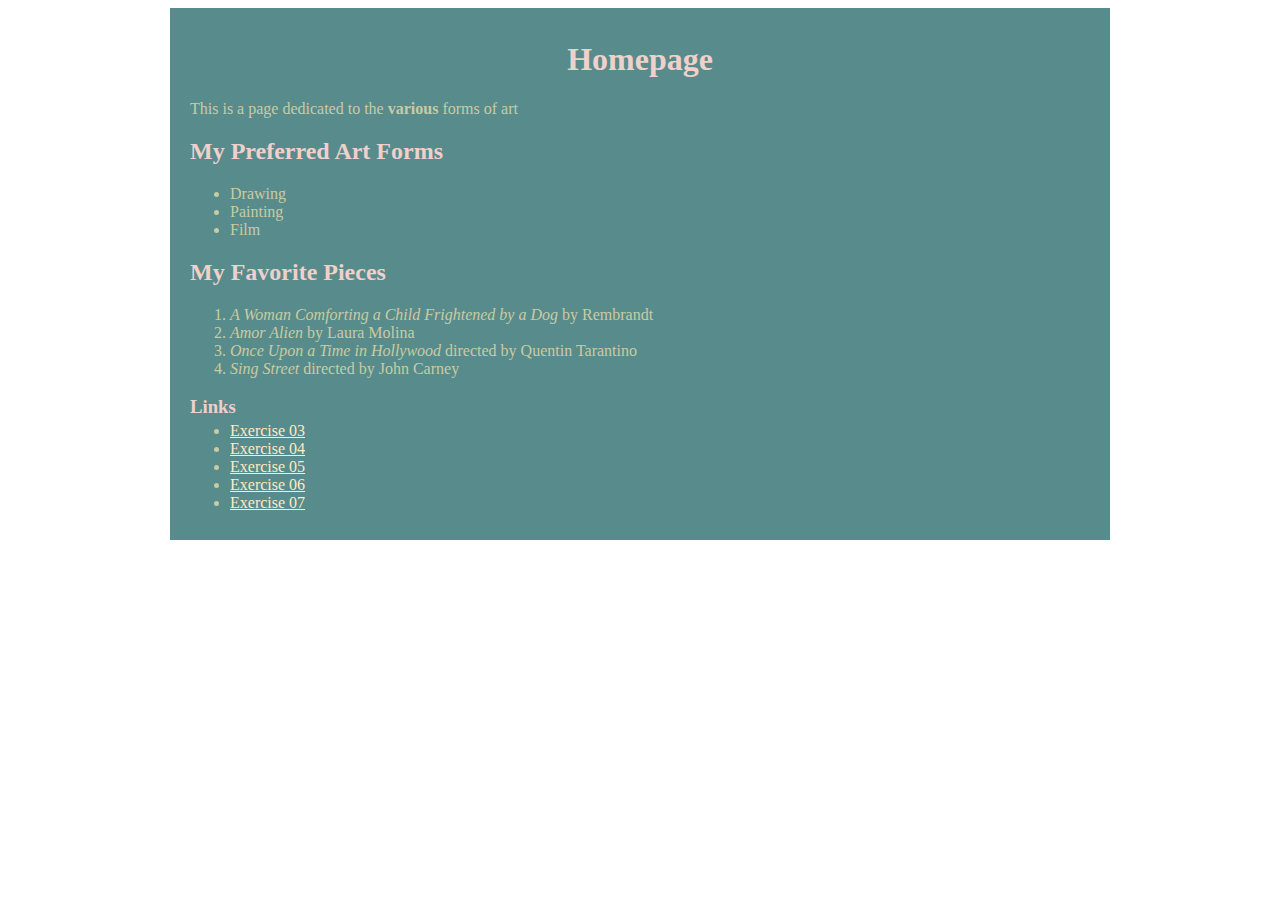
<file: index.html>
<!DOCTYPE html>
<html>
  <head>
    <title>Homepage</title>
    <link rel="stylesheet" type="text/css" href="assets/css/styles.css">
  </head>
  <body>
    <div class="wrapper">
    <h1>Homepage</h1>
    <p>This is a page dedicated to the <strong>various</strong> forms of art
    </p>
    <h2>My Preferred Art Forms</h2>
    <ul>
      <li>Drawing</li>
      <li>Painting</li>
      <li>Film</li>
    </ul>
    <h2>My Favorite Pieces</h2>
    <ol>
      <li><em>A Woman Comforting a Child Frightened by a Dog</em> by Rembrandt</li>
      <li><em>Amor Alien</em> by Laura Molina</li>
      <li><em>Once Upon a Time in Hollywood</em> directed by Quentin Tarantino</li>
      <li><em>Sing Street</em> directed by John Carney</li>
    </ol>

    <h3>Links</h3>
    <ul>
      <li><a href="exercises/exercise03.html">Exercise 03</a></li>
      <li><a href="exercises/exercise04.html">Exercise 04</a></li>
      <li><a href="exercises/exercise05.html">Exercise 05</a></li>
      <li><a href="exercises/exercise06.html">Exercise 06</a></li>
      <li><a href="exercises/exercise07.html">Exercise 07</a></li>
    </ul>

  </body>
  </html>
</file>
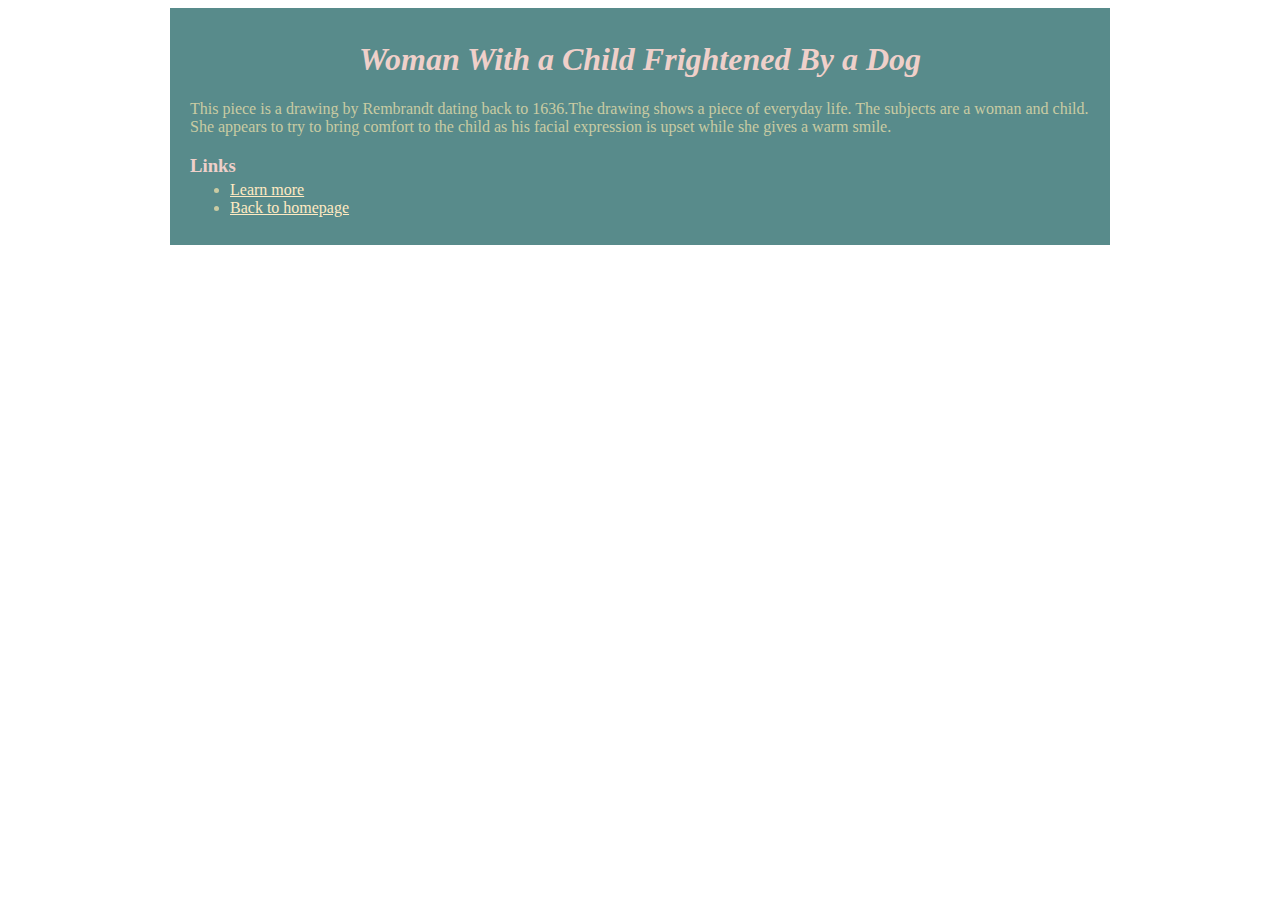
<file: exercises/exercise03.html>
<!DOCTYPE html>
<html>
  <head>
    <title>Exercise 03</title>
    <link rel="stylesheet" type="text/css" href="../assets/css/styles.css">
  </head>
  <body>
    <div class="wrapper">
    <h1><em>Woman With a Child Frightened By a Dog</em></h1>
    <p>This piece is a drawing by Rembrandt dating back to 1636.The drawing shows
      a piece of everyday life. The subjects are a woman and child. She appears
      to try to bring comfort to the child as his facial expression is upset while
      she gives a warm smile.
    </p>

    <h3>Links</h3>
    <ul>
      <li><a href="https://www.mfab.hu/artworks/woman-with-a-child-frightened-by-a-dog/">
        Learn more</a></li>
      <li><a href="../index.html">Back to homepage</a></li>
    </ul>
  </body>
</html>
</file>
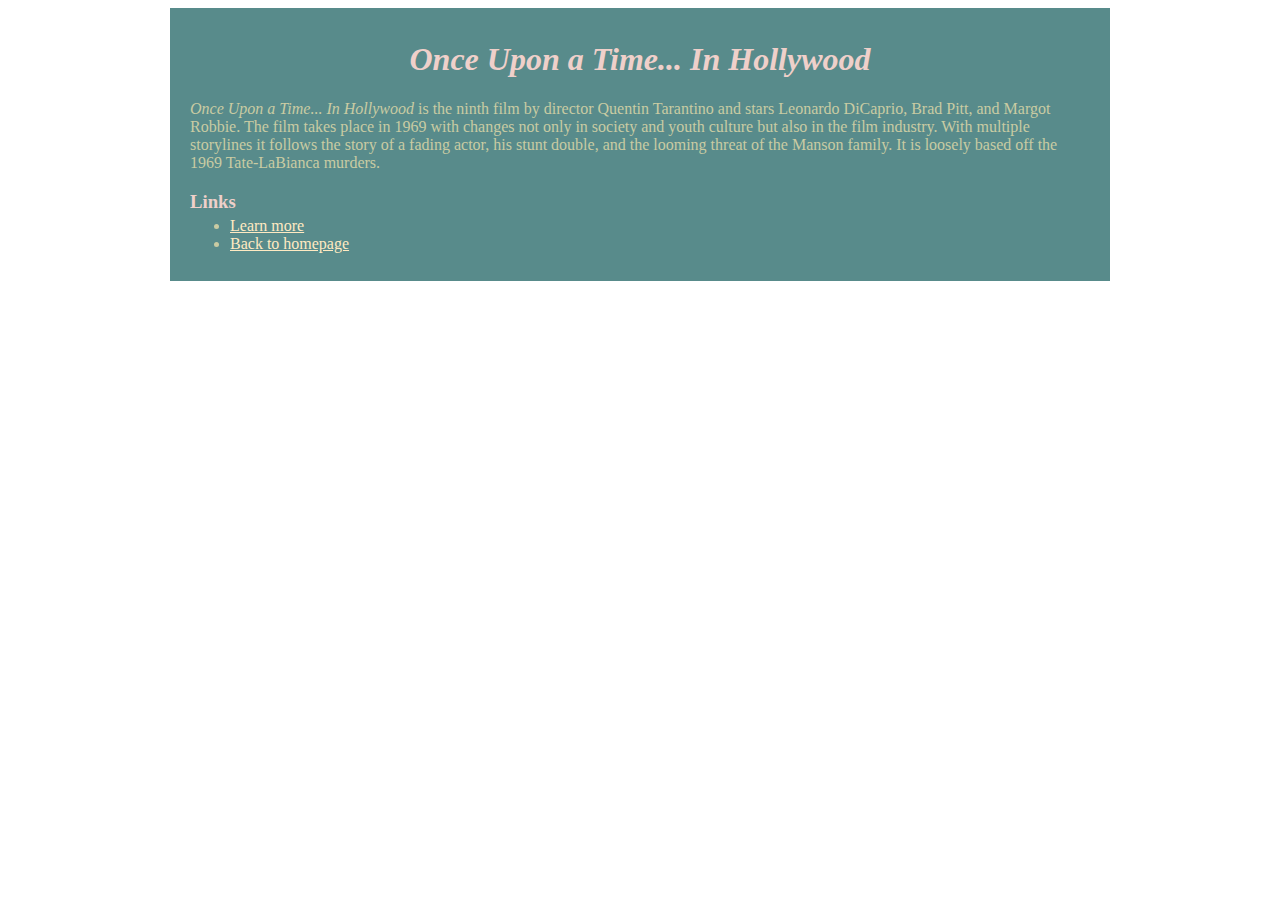
<file: exercises/exercise04.html>
<!DOCTYPE html>
<html>
  <head>
    <title>Exercise 04</title>
    <link rel="stylesheet" type="text/css" href="../assets/css/styles.css">
  </head>
  <body>
    <div class="wrapper">
    <h1><em>Once Upon a Time... In Hollywood</em></h1>
    <p><em>Once Upon a Time... In Hollywood</em> is the ninth film by director
      Quentin Tarantino and stars Leonardo DiCaprio, Brad Pitt, and Margot Robbie.
      The film takes place in 1969 with changes not only in society and youth
      culture but also in the film industry. With multiple storylines it follows
      the story of a fading actor, his stunt double, and the looming threat of
      the Manson family. It is loosely based off the 1969 Tate-LaBianca murders.
    </p>

    <h3>Links</h3>
    <ul>
      <li><a href="https://time.com/5635298/once-upon-a-time-in-hollywood-true-story/">
        Learn more</a></li>
      <li><a href="../index.html">Back to homepage</a></li>
    </ul>
  </body>
</html>
</file>
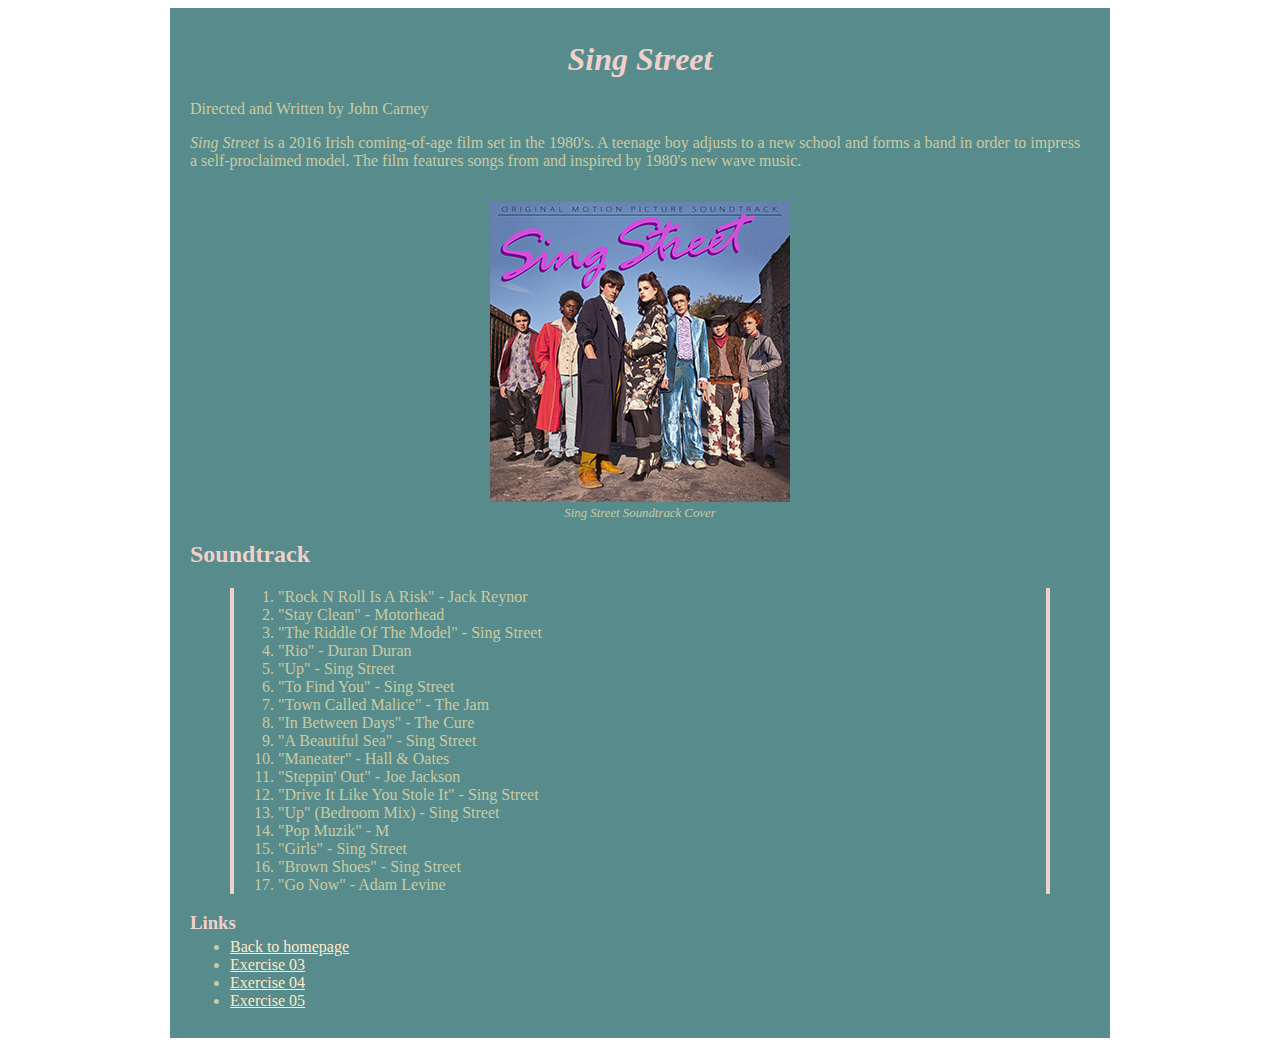
<file: exercises/exercise06.html>
<!DOCTYPE html>
<html>
  <head>
    <title>Exercise 06</title>
    <link rel="stylesheet" type="text/css" href="../assets/css/styles.css">
  </head>
  <body>
    <div class="wrapper">
    <h1><em>Sing Street</em></h1>
    <p>Directed and Written by John Carney</p>
    <p>
      <em>Sing Street</em> is a 2016 Irish coming-of-age film set in the 1980's.
      A teenage boy adjusts to a new school and forms a band in order to impress
      a self-proclaimed model. The film features songs from and inspired by 1980's
      new wave music.
    </p>

    <div class="image">
      <img alt="Sing Street Soundtrack" title="Sing Street Soundtrack" src="../assets/images/singstreetposter.jpg" />
      <p class="caption">Sing Street Soundtrack Cover</p>
    </div>

    <h2>Soundtrack</h2>
  <blockquote>
      <ol>
      <li>"Rock N Roll Is A Risk" - Jack Reynor</li>
      <li>"Stay Clean" - Motorhead</li>
      <li>"The Riddle Of The Model" - Sing Street</li>
      <li>"Rio" - Duran Duran</li>
      <li>"Up" - Sing Street
      <li>"To Find You" - Sing Street</li>
      <li>"Town Called Malice" - The Jam</li>
      <li>"In Between Days" - The Cure</li>
      <li>"A Beautiful Sea" - Sing Street</li>
      <li>"Maneater" - Hall & Oates</li>
      <li>"Steppin' Out" - Joe Jackson</li>
      <li>"Drive It Like You Stole It" - Sing Street</li>
      <li>"Up" (Bedroom Mix) - Sing Street</li>
      <li>"Pop Muzik" - M</li>
      <li>"Girls" - Sing Street</li>
      <li>"Brown Shoes" - Sing Street</li>
      <li>"Go Now" - Adam Levine</li>
  </blockquote>

    <h3>Links</h3>
    <ul>
      <li><a href="../index.html">Back to homepage</a></li>
      <li><a href="exercise03.html">Exercise 03</a></li>
      <li><a href="exercise04.html">Exercise 04</a></li>
      <li><a href="exercise05.html">Exercise 05</a></li>
    </ul>
  </body>
</html>

<!--C.R.A.P principles applied:
C- contrast in colors of the background to the heading and paragraph texts.
The heading styles are distinct from the paragraphs in their size and type.
R- repetition is utilized with the pink shade being used on the borders and the
heading texts
A- alignment is used when centering heading 1, the photograph, and when the
soundtrack list was put in a blockquote.
P- proximity is used by the caption being put closer to the photo to indicate
that they are related. A margin top was applied to the photo to seperate it
slightly from the summary paragraph -->
</file>
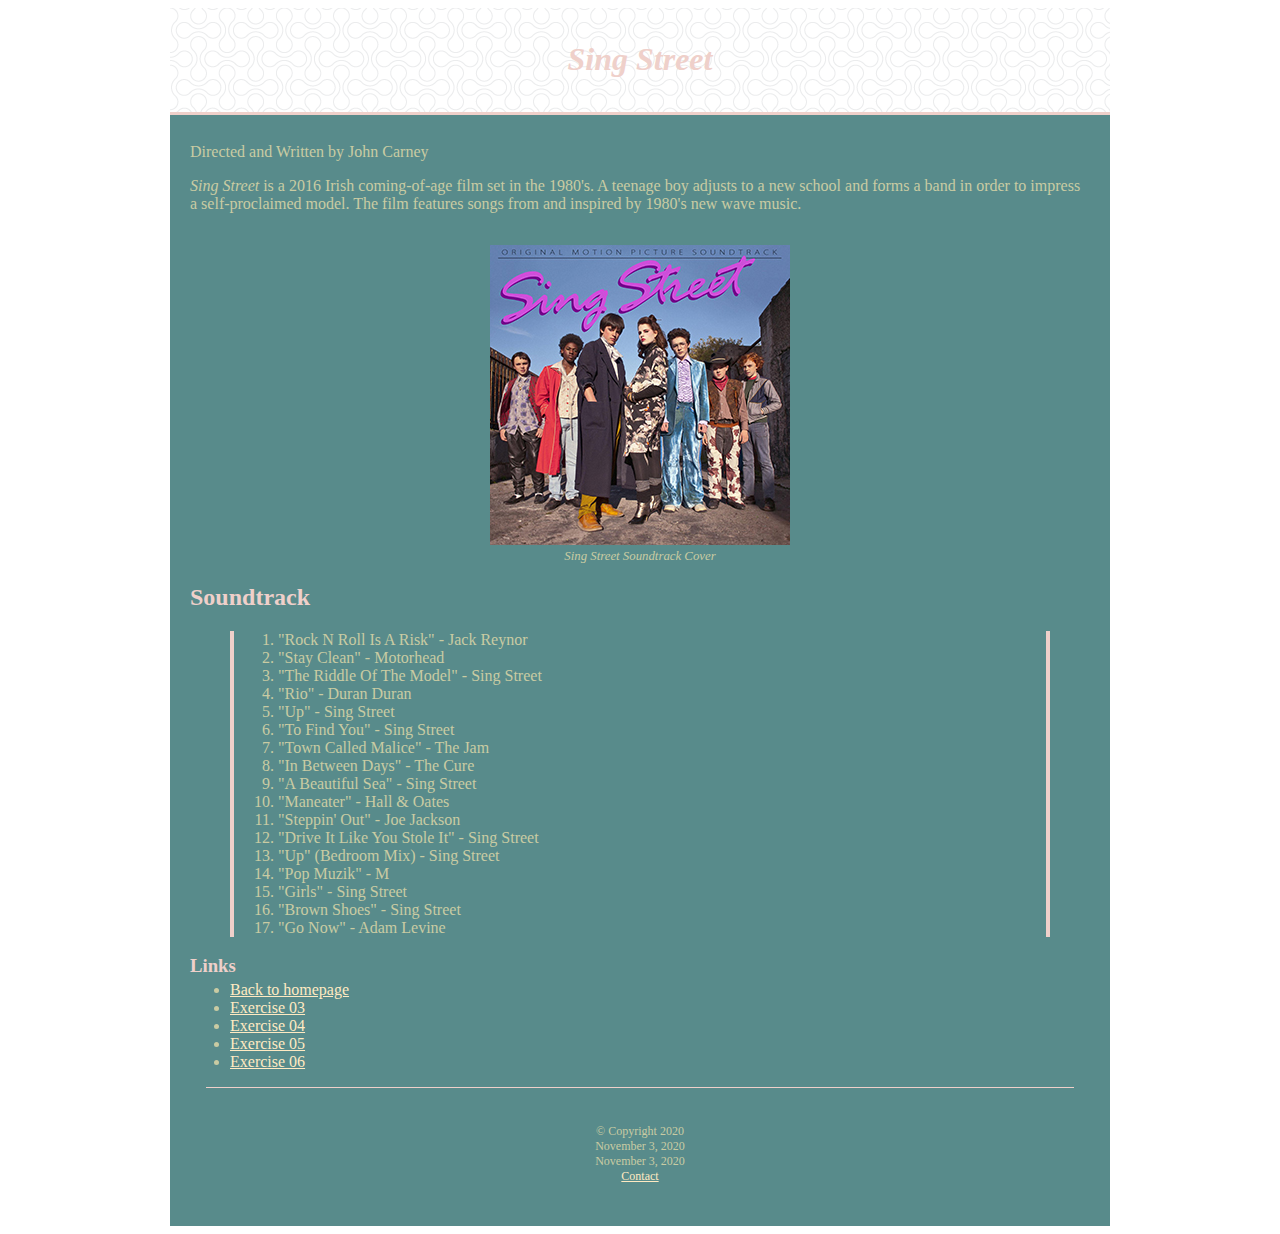
<file: exercises/exercise07.html>
<!DOCTYPE html>
<html>
  <head>
    <title>Exercise 07</title>
    <link rel="stylesheet" type="text/css" href="../assets/css/styles.css">
  </head>
  <body>
    <header class="wrapper">
      <h1 id="page-title"><em>Sing Street</em></h1>
    </header>
    <div class="wrapper">
    <main>
      <p>Directed and Written by John Carney</p>
      <p>
        <em>Sing Street</em> is a 2016 Irish coming-of-age film set in the 1980's.
        A teenage boy adjusts to a new school and forms a band in order to impress
        a self-proclaimed model. The film features songs from and inspired by 1980's
        new wave music.
      </p>

      <div class="image">
        <img alt="Sing Street Soundtrack" title="Sing Street Soundtrack" src="../assets/images/singstreetposter.jpg" />
        <p class="caption">Sing Street Soundtrack Cover</p>
      </div>

      <h2>Soundtrack</h2>
    <blockquote>
        <ol>
        <li>"Rock N Roll Is A Risk" - Jack Reynor</li>
        <li>"Stay Clean" - Motorhead</li>
        <li>"The Riddle Of The Model" - Sing Street</li>
        <li>"Rio" - Duran Duran</li>
        <li>"Up" - Sing Street
        <li>"To Find You" - Sing Street</li>
        <li>"Town Called Malice" - The Jam</li>
        <li>"In Between Days" - The Cure</li>
        <li>"A Beautiful Sea" - Sing Street</li>
        <li>"Maneater" - Hall & Oates</li>
        <li>"Steppin' Out" - Joe Jackson</li>
        <li>"Drive It Like You Stole It" - Sing Street</li>
        <li>"Up" (Bedroom Mix) - Sing Street</li>
        <li>"Pop Muzik" - M</li>
        <li>"Girls" - Sing Street</li>
        <li>"Brown Shoes" - Sing Street</li>
        <li>"Go Now" - Adam Levine</li>
    </blockquote>

    <h3>Links</h3>
    <ul>
      <li><a href="../index.html">Back to homepage</a></li>
      <li><a href="exercise03.html">Exercise 03</a></li>
      <li><a href="exercise04.html">Exercise 04</a></li>
      <li><a href="exercise05.html">Exercise 05</a></li>
      <li><a href="exercise06.html">Exercise 06</a></li>
    </ul>
    </main>
    <footer class="wrapper">
      <p>&#169; Copyright 2020<br>
        November 3, 2020<br>November 3, 2020<br>
        <a href="mailto:agallegos@my.dom.edu">Contact</a>
    </footer>
  </body>
</html>
</file>
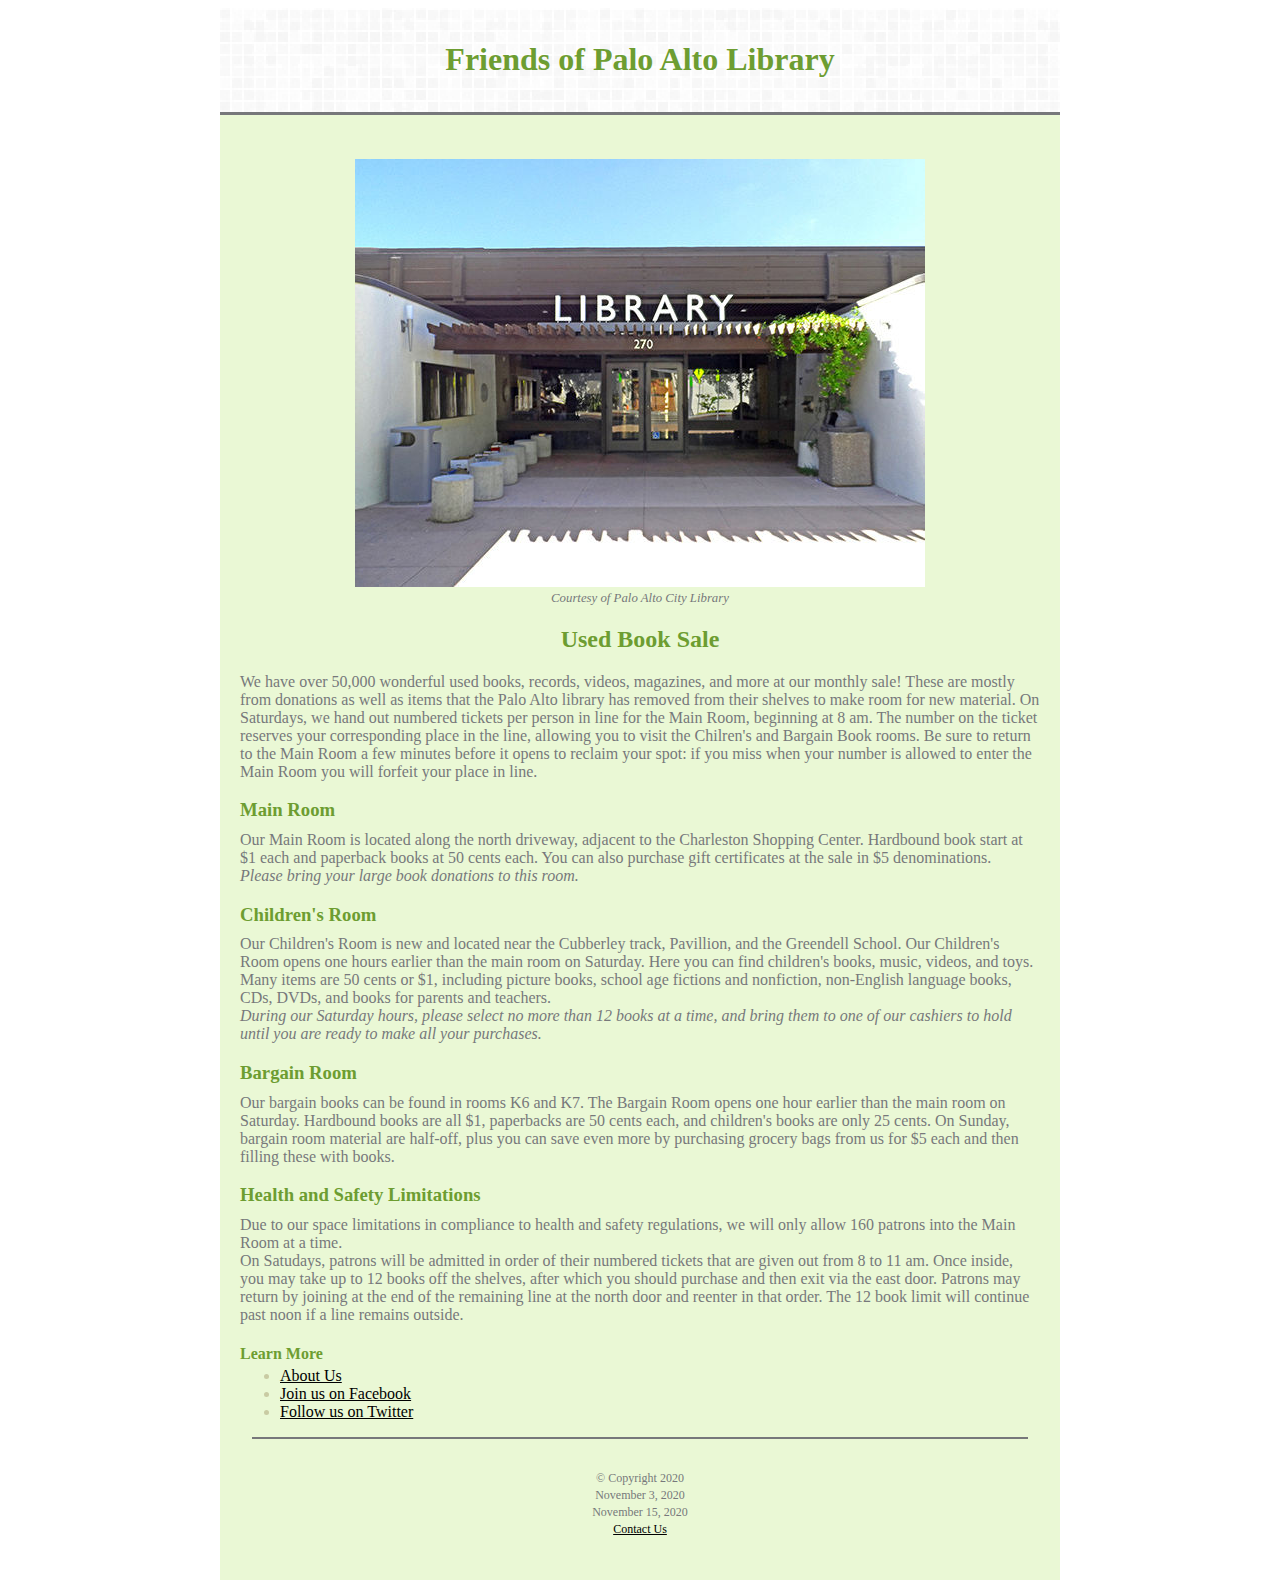
<file: exercises/midterm.html>
<!DOCTYPE html>
<html>
  <head>
    <title>Palo Alto Library</title>
    <link rel="stylesheet" type="text/css" href="../assets/css/midtermstyle.css">
  </head>
  <body>
    <header class="wrapper">
      <h1 id="page-title">Friends of Palo Alto Library</h1>
    </header>
    <div class="wrapper">
    <main>

    <div class="image">
      <img alt="Palo Alto City Library" title="Palo Alto City Library" src="../assets/images/cityofpaloaltolibrary.jpg" />
        <p class="caption">Courtesy of Palo Alto City Library</p>
    </div>

      <h2>Used Book Sale</h2>
      <p>
        We have over 50,000 wonderful used books, records, videos, magazines, and
        more at our monthly sale! These are mostly from donations as well as items
        that the Palo Alto library has removed from their shelves to make room for
        new material.

        On Saturdays, we hand out numbered tickets per person in line for the Main Room, beginning
        at 8 am. The number on the ticket reserves your corresponding place in the line, allowing
        you to visit the Chilren's and Bargain Book rooms. Be sure to return to the Main Room
        a few minutes before it opens to reclaim your spot: if you miss when your number is allowed
        to enter the Main Room you will forfeit your place in line.
      </p>

      <h3>Main Room</h3>
      <p>
        Our Main Room is located along the north driveway, adjacent to the Charleston
        Shopping Center. Hardbound book start at $1 each and paperback books at 50 cents
        each. You can also purchase gift certificates at the sale in $5 denominations.<br>
        <em>Please bring your large book donations to this room.</em>

      <h3>Children's Room</h3>
      <p>
        Our Children's Room is new and located near the Cubberley track, Pavillion, and
        the Greendell School. Our Children's Room opens one hours earlier than the main
        room on Saturday. Here you can find children's books, music, videos, and toys.
        Many items are 50 cents or $1, including picture books, school age fictions and nonfiction,
        non-English language books, CDs, DVDs, and books for parents and teachers.<br>
        <em>During our Saturday hours, please select no more than 12 books at a time, and bring
          them to one of our cashiers to hold until you are ready to make all your purchases.</em>
      </p>


      <h3>Bargain Room</h3>
      <p>
        Our bargain books can be found in rooms K6 and K7. The Bargain Room opens
        one hour earlier than the main room on Saturday. Hardbound books are all $1,
        paperbacks are 50 cents each, and children's books are only 25 cents. On Sunday,
        bargain room material are half-off, plus you can save even more by purchasing grocery
        bags from us for $5 each and then filling these with books.
      </p>

      <h3>Health and Safety Limitations</h3>
      <p>
        Due to our space limitations in compliance to health and safety regulations, we
        will only allow 160 patrons into the Main Room at a time.<br>
        On Satudays, patrons will be admitted in order of their numbered tickets that are given
        out from 8 to 11 am. Once inside, you may take up to 12 books off the shelves, after which
        you should purchase and then exit via the east door. Patrons may return by joining at the
        end of the remaining line at the north door and reenter in that order. The 12 book limit
        will continue past noon if a line remains outside.
      </p>


    <h4>Learn More</h4>
    <ul>
      <li><a href="https://fopal.org/about-us">About Us</a></li>
      <li><a href="https://www.facebook.com/fopal.org/">Join us on Facebook</a></li>
      <li><a href="https://twitter.com/fopalbooks">Follow us on Twitter</a></li>
    </ul>
    </main>
    <footer class="wrapper">
      <p>&#169; Copyright 2020<br>
        November 3, 2020<br>November 15, 2020<br>
        <a href="https://www.fopal.org/contact">Contact Us</a>
    </footer>
  </body>
</html>

<!-- Notes
Color code for Palo Alto City library logo- green #6D9D31, grey #77787B -->
</file>
<file: assets/css/styles.css>
body {
  background-color: #FFFFFF;
  color: #c9cba3;
  font-family: Verdana;

}

.wrapper {
  background-color: #588B8B;
  width: 92%;
  max-width: 900px;
  margin: 0 auto;
  padding: 12px 20px;

}

blockquote {
  border-left: 4px solid #EFD0CA;
  border-right: 4px solid #EFD0CA;
  padding-left: .25em;
}

.image {
  text-align: center;
  margin-top: 2em;
}

p.caption {
  font-style: italic;
  margin-top: 0;
  font-size: 80%;
}

p {
  color: #c9cba3;
  font-family: Verdana;
}

h1, h2 {
  font-family: Arial Black;
  color: #EFD0CA;
}

h1 {
  text-align: center;
}

h3 {
  margin-bottom: 0;
  color: #EFD0CA;
}

a {
  color: #ffeac2;
  font-family: Verdana;
}

ul {
  margin-top: 0.25em;
}

img {
  max-width: 100%;
  height: auto;
}

header {
  background-image: url(../images/double-bubble-outline.png);
  border-bottom: .2em solid #EFD0CA;
}

footer.wrapper {
  text-align: center;
  border-top: .1em solid #EFD0CA;
  font-size: 75%;
  padding-top: 2em;
  padding-bottom: 1.5em;
  line-height: 1.4sem;
}
@media screen and (max-width: 900px) {
  div.image {
    display: none; 
  }
}
</file>
<file: assets/css/midtermstyle.css>
body {
  background-color: #FFFFFF;
  color: #c9cba3;
  font-family: Verdana;

}

.wrapper {
  background-color: #eaf8d5;
  width: 92%;
  max-width: 800px;
  margin: 0 auto;
  padding: 12px 20px;

}

blockquote {
  border-left: 4px solid #EFD0CA;
  border-right: 4px solid #EFD0CA;
  padding-left: .25em;
}

.image {
  text-align: center;
  margin-top: 2em;
}

p.caption {
  font-style: italic;
  margin-top: 0;
  font-size: 80%;
}

p {
  color: #77787B;
  font-family: Verdana;
  margin-top: 0.6em;
}

h1, h2 {
  font-family: Arial Black;
  color: #6D9D31;
}

h1 {
  text-align: center
}

h2 {
  text-align: center
}

h3 {
  margin-bottom: 0.2em;
  color: #6D9D31;
}

h4 {
  color: #6D9D31;
  margin-bottom: 0.2em;
}

a {
  color: #000000;
  font-family: Verdana;
}

ul {
  margin-top: 0.25em;
}

img {
  max-width: 100%;
  height: auto;
}

header {
  background-image: url(../images/midtermheader.png);
  border-bottom: .2em solid #77787B;
}

footer.wrapper {
  text-align: center;
  border-top: .2em solid #77787B;
  font-size: 75%;
  padding-top: 2em;
  padding-bottom: 1.5em;
  line-height: 1.4em;
}
@media screen and (max-width: 800px) {
  div.image {
    display: none;
  }
</file>
